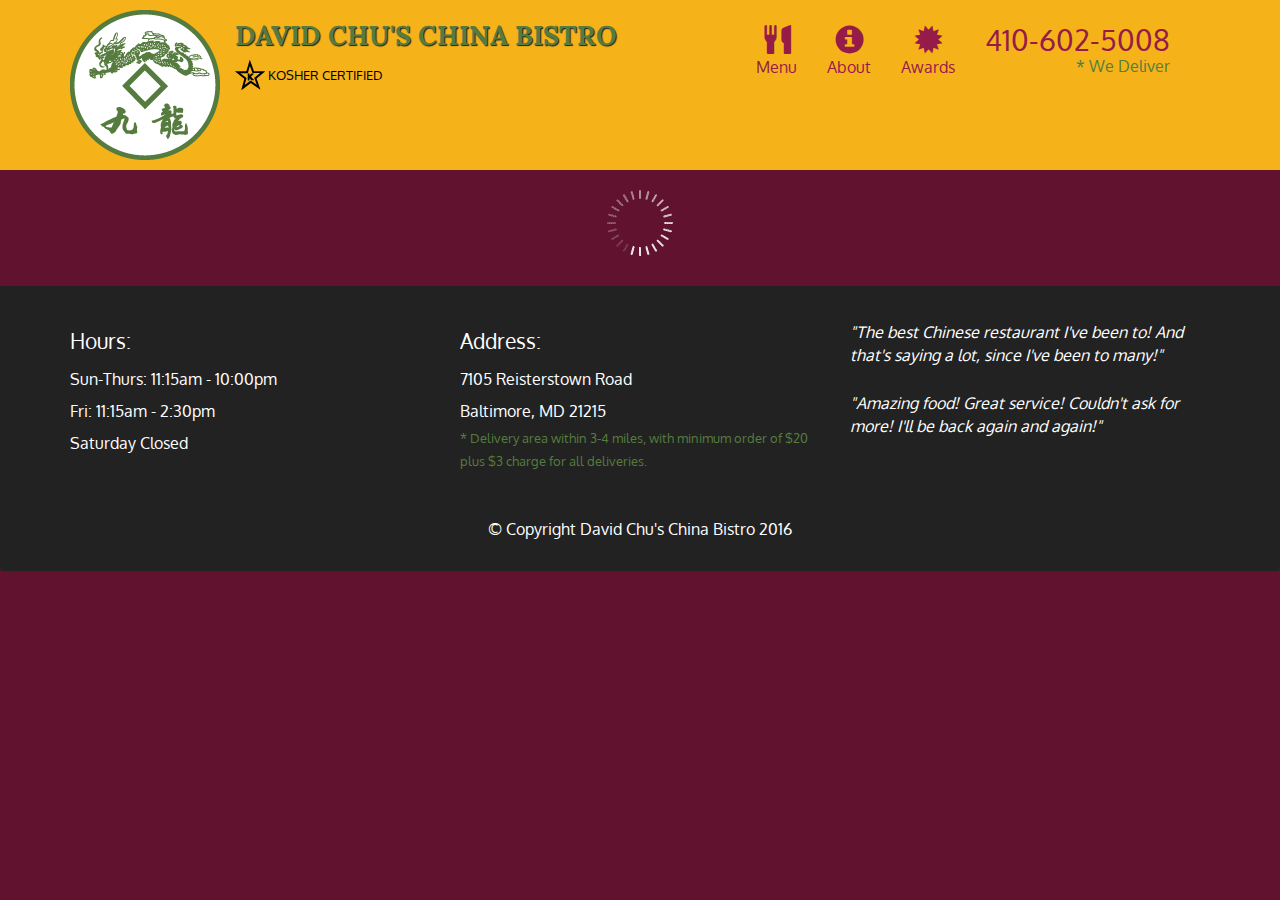
<file: Module 5-solution/index.html>
<!DOCTYPE html>
<html lang="en">
	<head>
		<meta charset="utf-8">
		<meta http-equiv="X-UA-Compatible" content="IE=edge">
		<meta name="viewport" content="width=device-width intial-scale=1">
		<title>David Chu's China Bistro</title>
		<link rel="stylesheet" href="css/bootstrap.min.css">
		<link rel="stylesheet" href="css/styles.css">
		<link href="https://fonts.googleapis.com/css2?family=Oxygen:wght@300;400;700&display=swap" rel="stylesheet">
		<link href="https://fonts.googleapis.com/css2?family=Lora&display=swap" rel="stylesheet">
	</head>
<body>
	<header>
		<nav id="header-nav" class="navbar navbar-default"> 
			<div class="container">
				<div class="navbar-header">
					<a href="index.html" class="pull-left visible-md visible-lg">
						<div id="logo-img" alt="Logo image"></div>
					</a>

					<div class="navbar-brand">
						<a href="index.html"><h1>David Chu's China Bistro</h1></a>
						<p>
							<img src="images/star-k-logo.png" alt="Kosher Certification">
							<span>Kosher Certified</span>
						</p>
					</div>

					<button id="navbarToggle" type="button" class="navbar-toggle collapsed" data-toggle="collapse" data-target="#collapsable-nav" aria-expanded="false">
						<span class="sr-only">Toggle Navigation</span>
						<span class="icon-bar"></span>
						<span class="icon-bar"></span>
						<span class="icon-bar"></span>
					</button>
				</div>


				<div id="collapsable-nav" class="collapse navbar-collapse">
					<ul id="nav-list" class="nav navbar-nav navbar-right">
						<li id="navHomeButton" class="visible-xs active">
              				<a href="index.html">
                				<span class="glyphicon glyphicon-home"></span> Home</a>
            			</li>
            			<li id="navMenuButton">
              				<a href="#" onclick="$dc.loadMenuCategories();">
                				<span class="glyphicon glyphicon-cutlery"></span><br class="hidden-xs"> Menu</a>
            			</li>
           				 <li>
              				<a href="#">
               			 		<span class="glyphicon glyphicon-info-sign"></span><br class="hidden-xs"> About</a>
            			</li>
            			<li>
              				<a href="#">
                				<span class="glyphicon glyphicon-certificate"></span><br class="hidden-xs"> Awards</a>
            			</li>
            			<li id="phone" class="hidden-xs">
              				<a href="tel:410-602-5008">
                				<span>410-602-5008</span></a><div>* We Deliver</div>
            			</li>
          			</ul><!-- #nav-list -->
          		</div><!-- .collapse .navbar-collapse -->
			</div><!-- .container -->
		</nav><!-- #header-nav -->
	</header>

	<div id="call-btn" class="visible-xs">
    	<a class="btn" href="tel:410-602-5008">
    	<span class="glyphicon glyphicon-earphone"></span>
    	410-602-5008
    	</a>
  	</div>
  	<div id="xs-deliver" class="text-center visible-xs">* We Deliver</div>

  	<div id="main-content" class="container"></div>
  
  	<footer class="panel-footer">
    	<div class="container">
      		<div class="row">
        		<section id="hours" class="col-sm-4">
	          		<span>Hours:</span><br>
	          		Sun-Thurs: 11:15am - 10:00pm<br>
	          		Fri: 11:15am - 2:30pm<br>
	          		Saturday Closed
	          		<hr class="visible-xs">
        		</section>
        		<section id="address" class="col-sm-4">
	          		<span>Address:</span><br>
			         7105 Reisterstown Road<br>
			         Baltimore, MD 21215
	          		<p>* Delivery area within 3-4 miles, with minimum order of $20 plus $3 charge for all deliveries.</p>
          			<hr class="visible-xs">
        		</section>
        		<section id="testimonials" class="col-sm-4">
		          <p>"The best Chinese restaurant I've been to! And that's saying a lot, since I've been to many!"</p>
		          <p>"Amazing food! Great service! Couldn't ask for more! I'll be back again and again!"</p>
        		</section>
        	</div>
        	<div class="text-center">&copy; Copyright David Chu's China Bistro 2016</div>
        </div>
    </footer>


	<!--JQuery (Bootstrap JS plugins depend on it) -->
	<script src="js/jquery-2.1.4.min.js"></script>
	<script src="js/bootstrap.min.js"></script>
	<script src="js/ajax-utils.js"></script>
	<script src="js/script.js"></script>
</body>
</html>
</file>
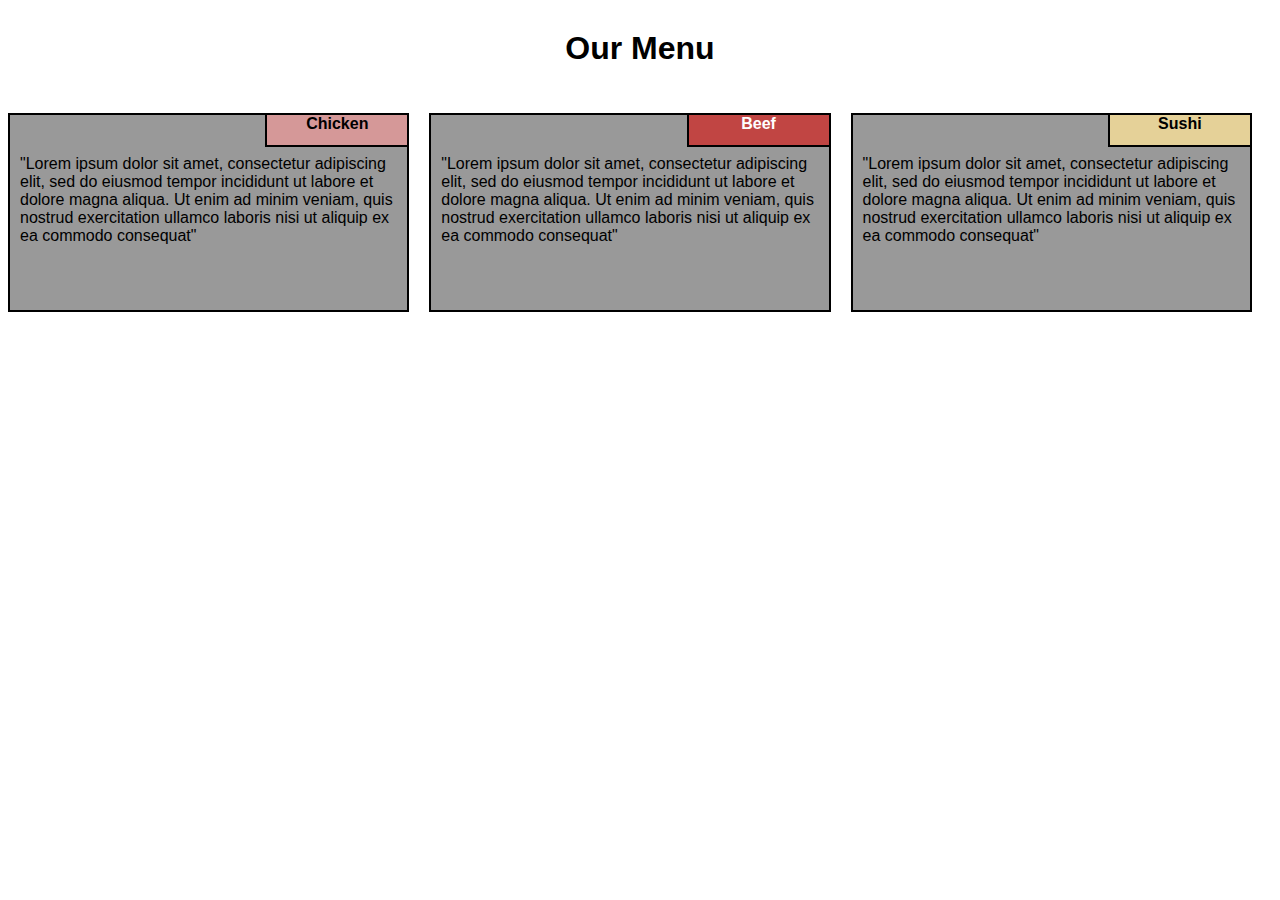
<file: Module2-solution/index.html>
<!DOCTYPE html>
<html>
<head>
	<meta charset="UTF-8">
	<meta name="viewport" content="width=device-width, initial scale=1">
	<link rel="stylesheet" href="style.css">
	<title>Responsive Layout</title>
</head>

<body>
	<div class="row">

		<h1>Our Menu</h1>
		<div class="col-lg-4 col-md-6 col-sm-12" id="container">
			<p>
				"Lorem ipsum dolor sit amet, consectetur adipiscing elit, sed do eiusmod tempor incididunt ut labore et dolore magna aliqua. Ut enim ad minim veniam, quis nostrud exercitation ullamco laboris nisi ut aliquip ex ea commodo consequat"
			</p>
			<p id="p1">Chicken</p>
		</div>

		<div class="col-lg-4 col-md-6 col-sm-12" id="container">
			<p>
				"Lorem ipsum dolor sit amet, consectetur adipiscing elit, sed do eiusmod tempor incididunt ut labore et dolore magna aliqua. Ut enim ad minim veniam, quis nostrud exercitation ullamco laboris nisi ut aliquip ex ea commodo consequat"
			</p>
			<p id="p2">Beef</p>
		</div>

		<div class="col-lg-4 col-md-6 col-sm-12 col-lg-tablet" id="container">
			<p>
				"Lorem ipsum dolor sit amet, consectetur adipiscing elit, sed do eiusmod tempor incididunt ut labore et dolore magna aliqua. Ut enim ad minim veniam, quis nostrud exercitation ullamco laboris nisi ut aliquip ex ea commodo consequat"
			</p>
			<p id="p3">Sushi</p>
		</div> 
	</div>
</body>
</html>
</file>
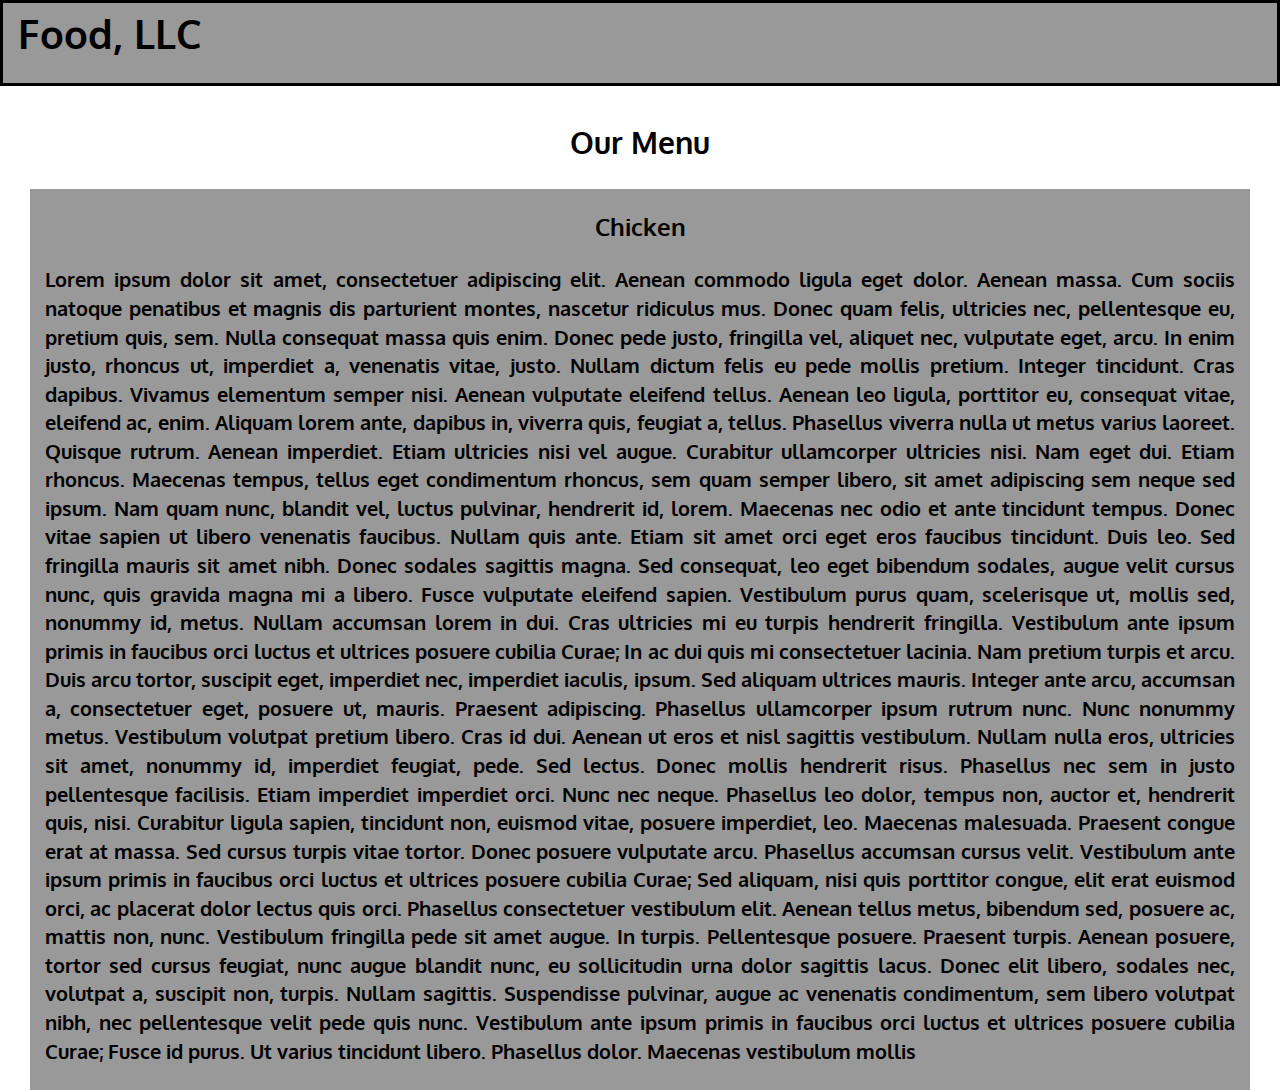
<file: Module3-Solution/index.html>
<!DOCTYPE html>
<html lang="en">
	<head>
		<meta charset="utf-8">
		<meta http-equiv="X-UA-Compatible" content="IE=edge">
		<meta name="viewport" content="width=device-width intial-scale=1">

		<title>Assignment 3</title>
		<link rel="stylesheet" href="https://maxcdn.bootstrapcdn.com/bootstrap/3.4.1/css/bootstrap.min.css">
		<link rel="stylesheet" href="style.css">
		<link href="https://fonts.googleapis.com/css2?family=Oxygen:wght@300;400;700&display=swap" rel="stylesheet">
	</head>

<body>
	<header>
		<nav id="header-nav" class="navbar navbar-default">
			<div class="container-fluid">
				<div class="navbar-header">
					<a class="navbar-brand" href="#">Food, LLC</a>
						<button id="navbarToggle" type="button" class="navbar-toggle collapsed" data-toggle="collapse" data-target="#collapsable-nav" aria-expanded="false">
							<span class="sr-only">Toggle Navigation</span>
							<span class="icon-bar"></span>
							<span class="icon-bar"></span>
							<span class="icon-bar"></span>
						</button>
				</div>	
			</div>


			<div id="collapsable-nav" class="collapse navbar-collapse">
				<ul id="nav-list" class="nav navbar-nav navbar-right">
					<li>
						<a href="#">
							<span class="visible-xs">Chicken</span>
						</a>
					</li>

					<li>
						<a href="#">
							<span class="visible-xs">Beef</span>
						</a>
					</li>

					<li>
						<a href="#">
							<span class="visible-xs">Sushi</span>

						</a>
					</li>
				</ul>
			</div>
			
		</nav>
	</header>

	<div>
		<h2 id="page-heading" class="text-center">Our Menu</h2>
	</div>


		<div id=main content class="container-fluid">
			<div id="home-tiles" class="row">
				<div class="col-md-12 col-md-12 col-xs-12">
					<section id="section-1">
						<h3 class="text-center">Chicken</h3>
						<p>
							Lorem ipsum dolor sit amet, consectetuer adipiscing elit. Aenean commodo ligula eget dolor. Aenean massa. Cum sociis natoque penatibus et magnis dis parturient montes, nascetur ridiculus mus. Donec quam felis, ultricies nec, pellentesque eu, pretium quis, sem. Nulla consequat massa quis enim. Donec pede justo, fringilla vel, aliquet nec, vulputate eget, arcu. In enim justo, rhoncus ut, imperdiet a, venenatis vitae, justo. Nullam dictum felis eu pede mollis pretium. Integer tincidunt. Cras dapibus. Vivamus elementum semper nisi. Aenean vulputate eleifend tellus. Aenean leo ligula, porttitor eu, consequat vitae, eleifend ac, enim. Aliquam lorem ante, dapibus in, viverra quis, feugiat a, tellus. Phasellus viverra nulla ut metus varius laoreet. Quisque rutrum. Aenean imperdiet. Etiam ultricies nisi vel augue. Curabitur ullamcorper ultricies nisi. Nam eget dui. Etiam rhoncus. Maecenas tempus, tellus eget condimentum rhoncus, sem quam semper libero, sit amet adipiscing sem neque sed ipsum. Nam quam nunc, blandit vel, luctus pulvinar, hendrerit id, lorem. Maecenas nec odio et ante tincidunt tempus. Donec vitae sapien ut libero venenatis faucibus. Nullam quis ante. Etiam sit amet orci eget eros faucibus tincidunt. Duis leo. Sed fringilla mauris sit amet nibh. Donec sodales sagittis magna. Sed consequat, leo eget bibendum sodales, augue velit cursus nunc, quis gravida magna mi a libero. Fusce vulputate eleifend sapien. Vestibulum purus quam, scelerisque ut, mollis sed, nonummy id, metus. Nullam accumsan lorem in dui. Cras ultricies mi eu turpis hendrerit fringilla. Vestibulum ante ipsum primis in faucibus orci luctus et ultrices posuere cubilia Curae; In ac dui quis mi consectetuer lacinia. Nam pretium turpis et arcu. Duis arcu tortor, suscipit eget, imperdiet nec, imperdiet iaculis, ipsum. Sed aliquam ultrices mauris. Integer ante arcu, accumsan a, consectetuer eget, posuere ut, mauris. Praesent adipiscing. Phasellus ullamcorper ipsum rutrum nunc. Nunc nonummy metus. Vestibulum volutpat pretium libero. Cras id dui. Aenean ut eros et nisl sagittis vestibulum. Nullam nulla eros, ultricies sit amet, nonummy id, imperdiet feugiat, pede. Sed lectus. Donec mollis hendrerit risus. Phasellus nec sem in justo pellentesque facilisis. Etiam imperdiet imperdiet orci. Nunc nec neque. Phasellus leo dolor, tempus non, auctor et, hendrerit quis, nisi. Curabitur ligula sapien, tincidunt non, euismod vitae, posuere imperdiet, leo. Maecenas malesuada. Praesent congue erat at massa. Sed cursus turpis vitae tortor. Donec posuere vulputate arcu. Phasellus accumsan cursus velit. Vestibulum ante ipsum primis in faucibus orci luctus et ultrices posuere cubilia Curae; Sed aliquam, nisi quis porttitor congue, elit erat euismod orci, ac placerat dolor lectus quis orci. Phasellus consectetuer vestibulum elit. Aenean tellus metus, bibendum sed, posuere ac, mattis non, nunc. Vestibulum fringilla pede sit amet augue. In turpis. Pellentesque posuere. Praesent turpis. Aenean posuere, tortor sed cursus feugiat, nunc augue blandit nunc, eu sollicitudin urna dolor sagittis lacus. Donec elit libero, sodales nec, volutpat a, suscipit non, turpis. Nullam sagittis. Suspendisse pulvinar, augue ac venenatis condimentum, sem libero volutpat nibh, nec pellentesque velit pede quis nunc. Vestibulum ante ipsum primis in faucibus orci luctus et ultrices posuere cubilia Curae; Fusce id purus. Ut varius tincidunt libero. Phasellus dolor. Maecenas vestibulum mollis
						</p>
					</section>
				</div>

			</div>
		</div>

<!-- JQuery (Bootstrap JS plugins depend on it) -->
	<script src="https://ajax.googleapis.com/ajax/libs/jquery/3.6.3/jquery.min.js"></script>

<!-- Javascript external link -->
    <script src="https://maxcdn.bootstrapcdn.com/bootstrap/3.4.1/js/bootstrap.min.js"></script>
				
	
</body>
</html>
</file>
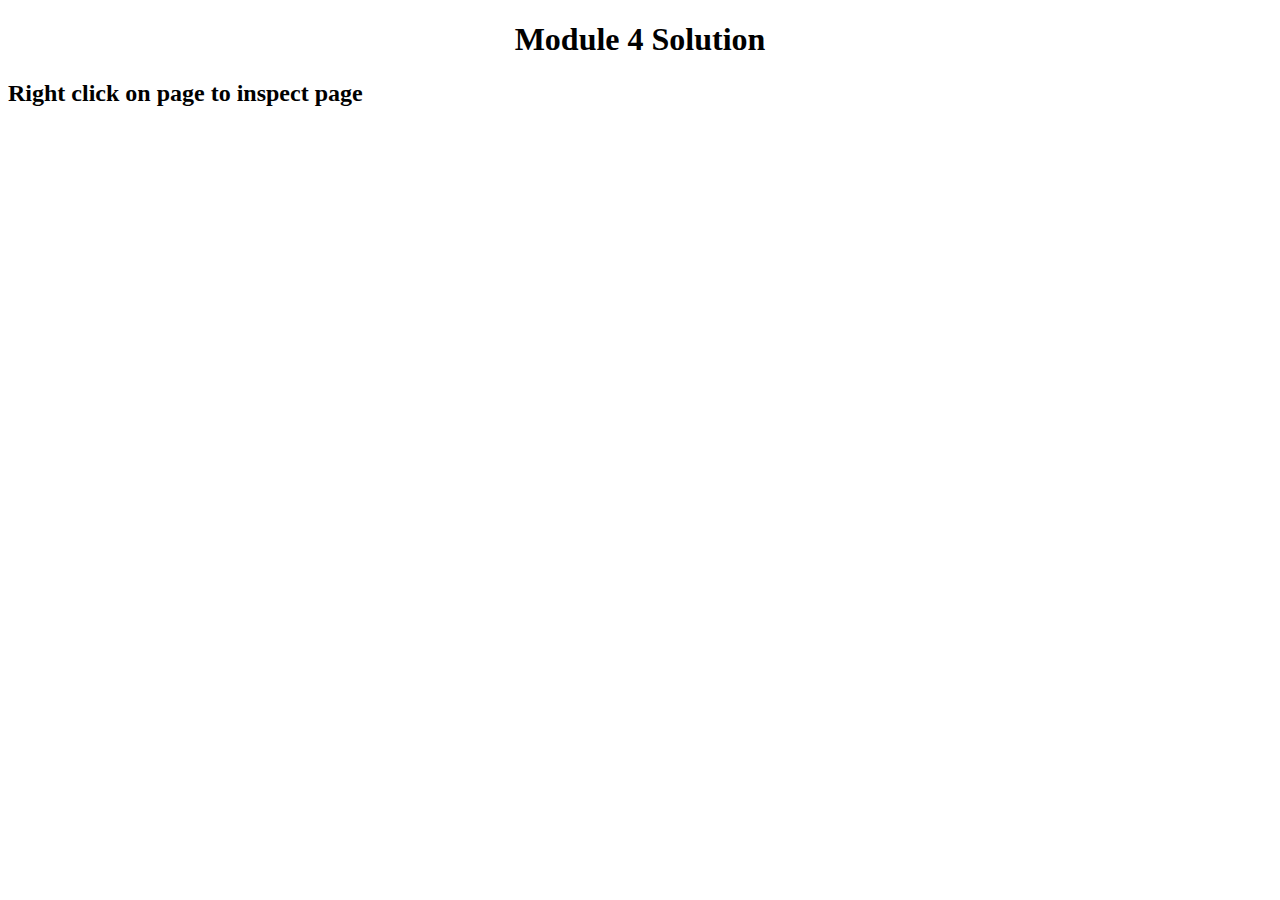
<file: Module4-solution/index.html>
<!DOCTYPE html>
<html lang="en">
<head>
	<title></title>
</head>
	<meta charset="utf-8">
	<title>Module 4 Solution Starter</title>
	<script src="SpeakHello.js"></script>
	<script src="SpeakGoodbye.js"></script>
	<script src="script.js"></script>
<body>
	<h1 style="text-align: center;">Module 4 Solution</h1>
	<h2>Right click on page to inspect page</h2>

</body>
</html>
</file>
<file: Module 5-solution/css/styles.css>
body {
	font-size: 16px;
	color: #fff;
	background-color: #61122f;
	font-family: 'Oxygen', sans-serif;
}

/**HEADER **/
 #header-nav{
 	background-color: #f6b319;
 	border-radius: 0;
 	border: 0;
 }
 #logo-img {
 	background: url('../images/restaurant-logo_large.png') no-repeat;
 	width: 150px;
 	height: 150px;
 	margin: 10px 15px 10px 0;
 }

.navbar-brand {
	padding-top: 25px;
}
.navbar-brand h1 {/* Restaurant name */
	font-family: 'Lora', serif; 
	color: #557c3e;
	font-size: 1.5em;
	text-transform: uppercase;
	font-weight: bold;
	text-shadow: 1px 1px 1px #222;
	margin-top: 0;
	margin-bottom: 0;
	line-height: .75;
}
.navbar-brand a:hover, .navar-brand a:focus {
	text-decoration: none;
}
.navbar-brand p { /*Kosher cert*/
	color: #000;
	text-transform: uppercase;
	font-size: .7em;
	margin-top: 15px
}
.navbar-brand p span { /*Star-k*/
	vertical-align: middle;
}
#nav-list {
  margin: 10px;
}
#nav-list a {
  color: #951C49;
  text-align: center;
}
#nav-list a:hover {
  background: #E7E7E7;
}
#nav-list a span {
  font-size: 1.8em;
}
#phone {
  margin-top: 5px;
}
#phone a { /*phone number */
  text-align: right;
  padding-bottom: 0;
}
#phone div { /* We Deliver */
  color: #557c3e;
  text-align: right;
  padding-right: 15px;
}
.navbar-header button.navbar-toggle, .navbar-header .icon-bar {
  border: 1px solid #61122f;
}
.navbar-header button.navbar-toggle {
  clear: both;
  margin-top: -30px;
}
/* END HEADER */

/* FOOTER */
.panel-footer {
  margin-top: 30px;
  padding-top: 35px;
  padding-bottom: 30px;
  background-color: #222;
  border-top: 0;
}
.panel-footer div.row {
  margin-bottom: 35px;
}
#hours, #address {
  line-height: 2;
}
#hours > span, #address > span {
  font-size: 1.3em;
}
#address p {
  color: #557c3e;
  font-size: .8em;
  line-height: 1.8;
}
#testimonials {
  font-style: italic;
}
#testimonials p:nth-child(2) {
  margin-top: 25px;
}
/* END FOOTER */

/* HOME PAGE */
.container .jumbotron {
    box-shadow: 0 0 50px #3F0C1F;
    border: 2px solid #3F0C1F;
}
#menu-tile, #specials-tile, #map-tile {
  height: 250px;
  width: 100%;
  margin-bottom: 15px;
  position: relative;
  border: 2px solid #3F0C1F;
  overflow: hidden;
}
#menu-tile:hover, #specials-tile:hover, #map-tile:hover {
  box-shadow: 0 1px 5px 1px #cccccc;
}
#menu-tile {
  background: url('../images/menu-tile.jpg') no-repeat;
  background-position: center;
}
#specials-tile {
  background: url('../images/specials-tile.jpg') no-repeat;
  background-position: center;
}
#menu-tile span, #specials-tile span, #map-tile span {
  position: absolute;
  bottom: 0;
  right: 0;
  width: 100%;
  text-align: center;
  font-size: 1.6em;
  text-transform: uppercase;
  background-color: #000;
  color: #fff;
  opacity: .8;
}
/* END HOME PAGE */

/* MENU CATEGORIES PAGE */
.category-tile { 
  position: relative;
  border: 2px solid #3F0C1F;
  overflow: hidden;
  width: 200px;
  height: 200px;
  margin: 0 auto 15px;
}
.category-tile span {
  position: absolute;
  bottom: 0;
  right: 0;
  width: 100%;
  text-align: center;
  font-size: 1.2em;
  text-transform: uppercase;
  background-color: #000;
  color: #fff;
  opacity: .8;
}
.category-tile:hover {
  box-shadow: 0 1px 5px 1px #cccccc;
}
#menu-categories-title + div {
  margin-bottom: 50px;
}
/* END MENU CATEGORIES PAGE */

/* SINGLE CATEGORY PAGE */
.menu-item-tile {
  margin-bottom: 25px;
}
.menu-item-tile hr {
  width: 80%;
}
.menu-item-tile .menu-item-price {
  font-size: 1.1em;
  text-align: right;
  margin-top: -15px;
  margin-right: -15px;
}
.menu-item-tile .menu-item-price span {
  font-size: .6em;
}
.menu-item-photo {
  position: relative;
  border: 2px solid #3F0C1F; 
  overflow: hidden;
  padding: 0;
  margin-right: -15px;
  margin-left: auto;
  margin-bottom: 20px;
  max-width: 250px;
}
.menu-item-photo div {
  position: absolute;
  bottom: 0;
  right: 0;
  width: 80px;
  background-color: #557c3e;
  text-align: center;
}
.menu-item-description {
  padding-right: 30px;
}
h3.menu-item-title {
  margin: 0 0 10px;
}
.menu-item-details {
  font-size: .9em;
  font-style: italic;
}
/* END SINGLE CATEGORY PAGE */

/********** Large devices only **********/
@media (min-width: 1200px) {
  .container .jumbotron {
    background: url('../images/jumbotron_1200.jpg') no-repeat;
    height: 675px;
    }
}

/********** Medium devices only **********/
@media (min-width: 992px) and (max-width: 1199px) {
  /* Header */
  #logo-img {
    background: url('../images/restaurant-logo_medium.png') no-repeat;
    width: 100px;
    height: 100px;
    margin: 5px 5px 5px 0;;
  }
/* End Header */

/* Home Page */
  .container .jumbotron {
    background: url('../images/jumbotron_992.jpg') no-repeat;
    height: 558px;
  }
/* End Home Page */
}

/********** Small devices only **********/
@media (min-width: 768px) and (max-width: 991px) {
   /* Home Page */
  .container .jumbotron {
    background: url('../images/jumbotron_768.jpg') no-repeat;
    height: 432px;
  }
/* End Home Page */ 
}

/********** Extra small devices only **********/
@media (max-width: 767px) {
  /* Header */
  .navbar-brand {
    padding-top: 10px;
    height: 80px;
  }
  .navbar-brand h1 { /* Restaurant name */
    padding-top: 10px;
    font-size: 5vw; /* 1vw = 1% of viewport width */
  }
  .navbar-brand p { /* Kosher cert */
    font-size: .6em;
    margin-top: 12px;
  }
  .navbar-brand p img { /* Star-K */
    height: 20px;
  }
  #collapsable-nav a { /* Collapsed nav menu text */
    font-size: 1.2em;
  }
  #collapsable-nav a span { /* Collapsed nav menu glyph */
    font-size: 1em;
    margin-right: 5px;
  }
  #call-btn > a {
    font-size: 1.5em;
    display: block;
    margin: 0 20px;
    padding: 10px;
    border: 2px solid #fff;
    background-color: #f6b319;
    color: #951c49;
  }
  #xs-deliver {
    margin-top: 5px;
    font-size: .7em;
    letter-spacing: .1em;
    text-transform: uppercase;
  }
/* End Header */

/* Footer */
  .panel-footer section {
    margin-bottom: 30px;
    text-align: center;
  }
  .panel-footer section:nth-child(3) {
    margin-bottom: 0; /* margin already exists on the whole row */
  }
  .panel-footer section hr {
    width: 50%;
  }
/* End Footer */

/* Home Page */
  .container .jumbotron {
    margin-top: 30px;
    padding: 0;
  }
 #menu-tile, #specials-tile {
    width: 360px;
    margin: 0 auto 15px;
  } 
  .menu-item-photo {
    margin-right: auto;
  }
  .menu-item-tile .menu-item-price {
    text-align: center;
  }
  .menu-item-description {
    text-align: center;
  }
}

/********** Super extra small devices Only :-) (e.g., iPhone 4) **********/
  @media (max-width: 479px) {
    /* Header */
  .navbar-brand h1 { /* Restaurant name */
    padding-top: 5px;
    font-size: 6vw;
  }
/* End Header */

/* Home page */
  #menu-tile, #specials-tile {
    width: 280px;
    margin: 0 auto 15px;
  }

  .col-xxs-12 {
    position: relative;
    min-height: 1px;
    padding-right: 15px;
    padding-left: 15px;
    float: left;
    width: 100%;
  }
}
</file>
<file: Module2-solution/style.css>
<style>
  *{
  box-sizing: border-box;
  margin: 0;
  padding: 0;
}

h1{
  text-align: center;
  margin: 30px;
}

body{ 
  font-family: 'Lato', sans-serif;
}

.row {
  width: 100%;
}

p {
  background-color: #999999;
  border: 2px solid black;
  height: 150px;
  margin-right: 20px;
  padding: 40px 10px 5px 10px;
  overflow: hidden;
}


#container {
  position: relative;
  
}

#p1 {
  background-color: #D59898;
  position: absolute;
  top: 0;
  right: 0;
  font-weight: bold;
  height: 30px;
  width: 140px;
  padding: 0px;
  text-align: center;
  

}
#p2 {
  background-color:#C14543 ;
  color: white;
  position: absolute;
  top: 0;
  right: 0;
  font-weight: bold;
  height: 30px;
  width: 140px;
  padding: 0px;
  text-align: center;

}
#p3 {
  background-color: #E5D198;
  position: absolute;
  top: 0;
  right: 0;
  font-weight: bold;
  height: 30px;
  width: 140px;
  padding: 0px;
  text-align: center;

}



/********** Large devices only **********/
@media (min-width: 992px) {
  .col-lg-1, .col-lg-2, .col-lg-3, .col-lg-4, .col-lg-5, .col-lg-6, .col-lg-7, .col-lg-8, .col-lg-9, .col-lg-10, .col-lg-11, .col-lg-12 {
    float: left;
  }
  .col-lg-1 {
    width: 8.33%;
  }
  .col-lg-2 {
    width: 16.66%;
  }
  .col-lg-3 {
    width: 25%;
  }
  .col-lg-4 {
    width: 33.33%;
  }
  .col-lg-5 {
    width: 41.66%;
  }
  .col-lg-6 {
    width: 50%;
  }
  .col-lg-7 {
    width: 58.33%;
  }
  .col-lg-8 {
    width: 66.66%;
  }
  .col-lg-9 {
    width: 74.99%;
  }
  .col-lg-10 {
    width: 83.33%;
  }
  .col-lg-11 {
    width: 91.66%;
  }
  .col-lg-12 {
    width: 100%;
  }

  
}

/********** Medium devices only **********/
@media (min-width: 768px) and (max-width: 991px){
  .col-lg-4 {
    width: 50%;
    float: left;
  }
  .col-lg-tablet {
    width: 100%;
    float: left;
  }
}

/********** Mobile only **********/
@media (max-width: 767px) {
  .col-sm-1, .col-sm-2, .col-sm-3, .col-sm-4, .col-sm-5, .col-sm-6, .col-sm-7, .col-sm-8, .col-sm-9, .col-sm-10, .col-sm-11, .col-sm-12 {
    float: left;
  }
  .col-sm-1 {
    width: 8.33%;
  }
  .col-sm-2 {
    width: 16.66%;
  }
  .col-sm-3 {
    width: 25%;
  }
  .col-sm-4 {
    width: 33.33%;
  
  }
  .col-sm-5 {
    width: 41.66%;
  }
  .col-sm-6 {
    width: 50%;
  }
  .col-sm-7 {
    width: 58.33%;
  }
  .col-sm-8 {
    width: 66.66%;
  }
  .col-sm-9 {
    width: 74.99%;
  }
  .col-sm-10 {
    width: 83.33%;
  }
  .col-sm-11 {
    width: 91.66%;
  }
  .col-sm-12 {
    width: 100%;
  }
}
</style>
</file>
<file: Module3-Solution/style.css>
body {
	font-size: 20px;
	color: #000000;
	background-color: #ffffff;
	font-family: 'Oxygen', sans-serif;
}

h2 {
	font-weight: bold;
	padding-top: 20px;
	padding-bottom: 20px;
}


h3 {
	font-weight: bold;
	padding-top: 0px;
	padding-bottom: 15px;
	text-align: center;
}

p {
	margin-left: 15px;
	margin-right: 15px;
	text-align: justify;
} 

#header-nav {
	background-color: #999999;
	border: solid;
	border-radius: 0px;
	border-width: 3px;
}



.navbar-default .navbar-brand{
	padding-top: 20px;
	padding-bottom: 0px;
	font-size: 2em;
	color: #000000;
	font-weight: bold;
	margin-bottom: 0px;
 
}
 #nav-list a {
 	text-align: center;
 	color: #000000;
 }

 #nav-list span {
 	border-bottom: solid black;
 	border-width: 2px;
 	color: #000000;
 }



#section-1 {
	background-color: #999999;
	font-weight: bold;
	padding-top: 5px;
	padding-bottom: 15px;
	text-align: justify;
	margin-left: 15px;
	margin-right: 15px;

}


#nav-list a:hover, .nav-bar brand a:focus {
	text-decoration: none;

}
</file>
